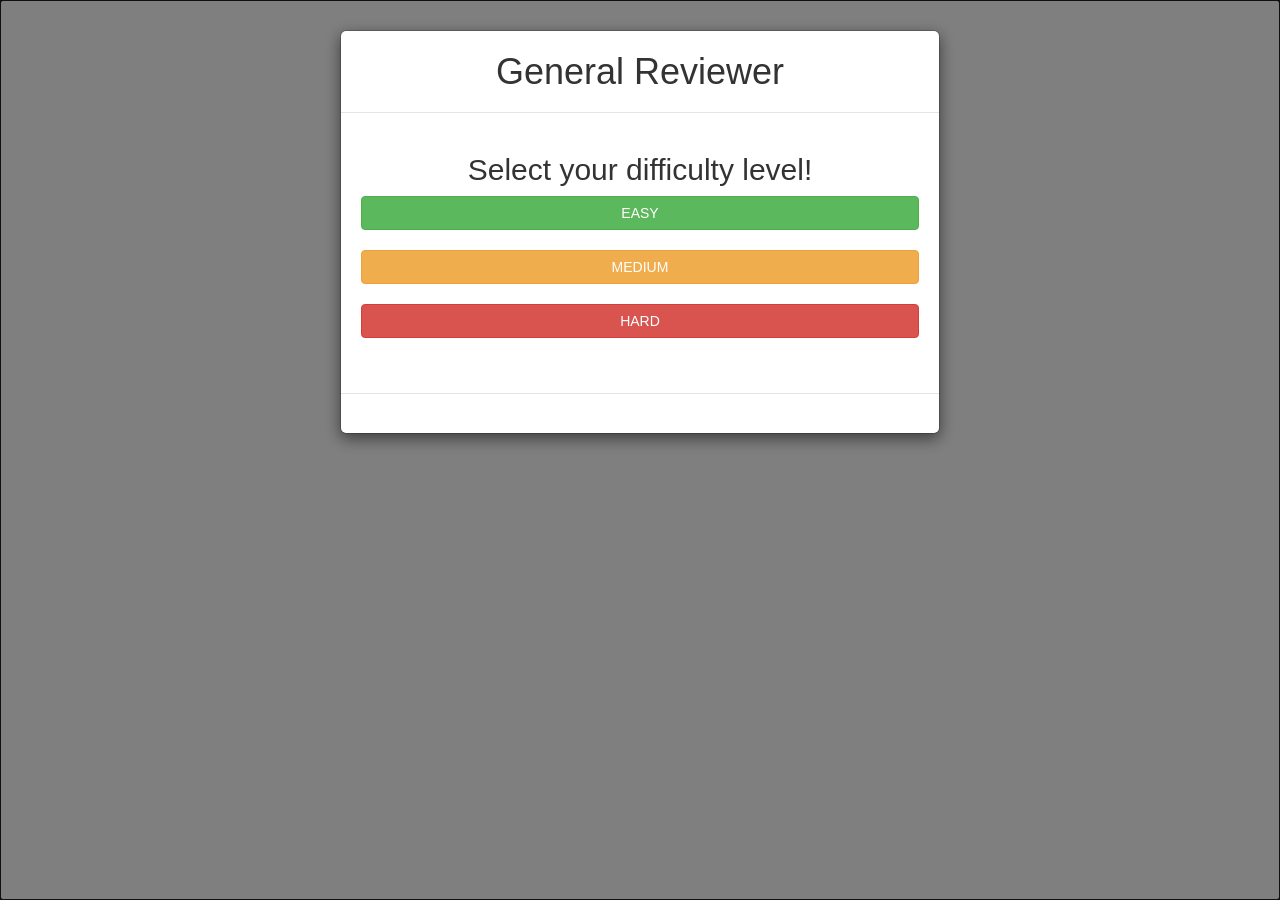
<file: index.html>
<html>
<head>
	
	<title>ES 27 reviewer!</title>
	<link rel='stylesheet', href='css/bootstrap.min.css' />
	<link rel='stylesheet', href='css/mystyle.css' />
    <script type="text/javascript" src="js/jquery.js"></script>
    <script type="text/javascript" src="js/bootstrap.min.js"></script>
    <script type="text/javascript" src="js/jquery.knob.js"></script>
   
	
    
</head>
<body>
<div id="reviewer_content">
</div>
<div id="reviewer_menu" class="modal fade" tabindex="-1" role="dialog" aria-labelledby="myModalLabel" aria-hidden="true" data-backdrop="static" data-keyboard="false">
  <div class="modal-dialog">
    <div class="modal-content">
      <div class="modal-header">
        <center>
        <h1 class="modal-title">General Reviewer</h1>
    	</center>
      </div>
      <div class="modal-body">
     	<center>
     		<h2>Select your difficulty level!</h2>
     		<button id="reviewer_easy" type="button" class="btn btn-success btn-block">EASY</button><br/>
     		<button id="reviewer_medium" type="button" class="btn btn-warning btn-block"> MEDIUM </button><br/>
     		<button id="reviewer_hard" type="button" class="btn btn-danger btn-block"> HARD </button><br/>
     		
     	</center>
     </div>
      <div class="modal-footer">
      </div>
    </div><!-- /.modal-content -->
  </div><!-- /.modal-dialog -->
</div><!-- /.modal -->

<div id="reviewer_alertModal" class="modal fade" tabindex="-1" role="dialog" aria-labelledby="myModalLabel" aria-hidden="true" data-backdrop="static" data-keyboard="false">
  <div class="modal-dialog">
    <div class="modal-content">
      <div class="modal-header">
      </div>
      <div id="alert-content">
      </div>
      <div class="modal-footer">
      	<button class="btn btn-success" data-dismiss="modal">Ok</button>
      </div>
    </div>
  </div><!-- /.modal-dialog -->
</div><!-- /.modal -->





<script>
var data= "Management - the attainment of organizational goals in an effective and efficient manner through planning, organizing, leading and controlling organizational resources. Planning - the management function concerned with defining goals for future organizational performance and deciding on the tasks and resources needed to attain them. Organizing - the management function concerned with assigning tasks, grouping tasks into departments, and allocating resources to departments. Leading - the management function that involves the use of influence to motivate employees to achieve the organization’s goals. Controlling - the management function that concerned with monitoring employees’ activities, keeping the organization on track toward its goals, and making corrections as needed. Organization - a social entity that is goal directed and deliberately structured. Effectiveness - the degree to which the organization achieves a stated goal. Efficiency - the use of minimal resources, raw materials, money, and people, to produce a desired volume of output. Performance - the organization’s ability to attain its goals by using resources in an efficient and effective manner. Conceptual Skill - the cognitive ability to see the organization as a whole and the relationships among its parts. Human Skill - the ability to work with and through other people and to work effectively as a group member. Technical Skill - the understanding of and proficiency in the performance of specific tasks. Top manager - a manager who is at the top of the organizational hierarchy and is responsible for the entire organization. Middle manager - a manager who works at the middle levels of the organization and is responsible for major departments. Project Manager - a manager responsible for a temporary work project that involves the participation of other people from various functions and levels of the organization. Firstline manager - a manager who is at the first or second management level and is directly responsible for the production of goods and services. Functional manager - a manager who is responsible for a department that performs a single functional task functional task and has employees with similar training and skills. General Manager - a manger who is responsible for several departments that performs different functions. Role - a set of expectations for one’s behavior. Social forces - the aspects of a culture that guide and influence relationships among people, their values, needs and standards of behavior. Political forces - the influence of political and legal institutions on people and organizations. Economic forces - forces that affect the availability, production, and distribution of a society’s resources among competing users. Classical Perspective - a management perspective that emerged during the 19th and early 20th centuries that emphasized a rational, scientific approach to the study of management and sought to make organizations efficient operating machines. Scientific Management - a subfield of the classical management perspective that emphasized scientifically determined changes in management practices as the solution to improving labor productivity. Bureaucratic Organizations - a subfield of the classical management perspective that emphasized management on an impersonal, rational basis through such elements as clearly defined authority and responsibility, formal record keeping, and separation of management and ownership. Administrative principles - a subfield of the classical management perspective that focuses on the total organization rather that the individual worker, delineating the management functions of planning, organizing, commanding, coordinating and controlling. Humanistic perspective - a management perspective that emerged near the late 19th century and emphasized understanding human behavior, needs and attitudes in the workplace. Hawthorne studies - a series of experiments on worker productivity begun in 1924 at the Hawthorne plant of Western Electric Company in Illinois; attributed employees’ increased output to managers’ better treatment of them during the study. Human relations movement - a movement in management thinking and practice that emphasizes satisfaction of employees’ basic needs as the key to increased productivity. Human resources perspective - a management perspective that suggests jobs should be designed to meet higher level needs by allowing workers to use their full potential. Behavioral sciences approach - a subfield of the humanistic management perspective that applies social science in an organizational context, drawing from economics, psychology, sociology, and other disciplines. Management science perspective - a management perspective that emerged after World War II and applied mathematics, statistics, and other quantitative techniques to managerial problems. System - a set of interrelated parts that function as a whole to achieve a common purpose. Systems Theory - an extension of the humanistic perspective that describes organizations as open systems characterized by entropy, synergy and subsystem interdependence. Open System - a system that interacts with the external environment. Closed System - a system that does not interact with the external environment. Entropy - the tendency of a system to run down and die. Synergy - the concept that the whole is greater than the sum of its parts. Subsystems - parts of a system that depend on one another for their functioning. Contingency View - an extension of the humanistic perspective in which the successful resolution of organizational problems is thought to depend on managers’ identification of key variations in the situation at hand. Total Quality Management (TQM) - A concept that focuses on managing the total organization to deliver quality to customers. Four significant elements of TQM are employee involvement, focus on the customer, benchmarking, and customer improvement. Learning Organization - An organization in which everyone is engaged in identifying and solving problems, enabling the organization to continuously experiment, improve, and increase its capability. E*business - work an organization does by using electronic linkages. E*commerce - business exchanges or transactions that occur electronically. Supply Chain Management - Managing the sequence of suppliers and purchasers, covering all stages of processing from obtaining raw materials to distributing finished goods to final customers. Enterprise Resource Planning - Systems that unite a company’s major business functions : order processing, product design, purchasing, inventory, and so on. Knowledge management - the efforts to systematically find, organize and make available a company’s intellectual capital and to foster a culture of continuous learning and knowledge sharing. Customer relationship management - systems that help companies trade customer’s interaction with the firm and allow employees to call up information on past transactions. Outsourcing - contracting out selected functions or activities of an organization to other organization that can do the work more cost-efficiently. Organizational environment - all elements existing outside the organization boundaries that have the potential to affect the organization. General environment - the layer of the external environment that affects the organization indirectly. Task environment - the layer of the external environment that directly influences the organization’s operations and performance. Internal environment - the environment that includes the elements within the organizations boundaries. International Dimension - portion of the external environment that represents events originating in foreign countries as well as opportunities for U.S. companies in other countries. Technological Dimension - the dimension general environment that includes scientific and technological advancements in the industry and society at large. Sociocultural dimension - the dimension of the general environment representing the demographic characteristics, norms, customs and values of the population within which the organization operates. Economic Dimension - the dimension of the general environment representing the overall economic health of the country or region in which the organization operates. Legal*political dimension - the dimension of the general environment that includes federal state, and local government regulations and political activities designed to influence company behaviour. Pressure group - An interest group that works within the legal*political framework to influence companies to behave in socially responsible ways. Customers - people and organization in the environment who acquire goods or services from the organization. Competitors - other organization in the same industry or type of business that provide goods or services to the same set of customers. Suppliers - people or organization who provide the raw materials the organization uses to produce its output. Labor Market - the people available for hire by the organization. Boundary spanning roles - roles assumed by people and/or department that link and coordinate the org. w/ key elements in the external environment. Merger - the combining of two or more organization into one. Joint Venture - A strategic alliance or program by two or more organizational. Culture - set of key values, beliefs, understandings and norms that members of an organizational share. Symbol - An object, act, or event that conveys meaning to others. Story - A narrative based on true events and repeated frequently and shared among organizational employees. Hero - A figure who exemplifies the deeds, character, and attributes of a strong corporate culture. Slogan - A phrase or sentence that succinctly expresses a key corporate value. Ceremony - A planned at a special event that is conducted for the benefit of an audience. Adaptability Culture - A culture characterized by values that support the company’s ability to interpret and translate signals from the environment into new behaviour responses. Achievement Culture - A results*oriented culture that values competitiveness, personal initiative, and achievement. Involvement Culture - A culture that places high value on meeting the needs of employees and values cooperation and equality. Consistency Culture - A culture that values and rewards a methodical, rational, orderly way of doing things. High Performance Culture - A culture based on a solid on organizational mission or purpose that uses shared adaptive values to guide decisions and business practices and to encourage individual employee ownership of both bottom-line results and the organization’s cultural backbone. Cultural Leader - A manager who uses signals and symbols to influence corporate culture. ";

var item=data.split('.');
var combo=item[1].split('-');
var stack={};
var shownq;
var stack_index=0,score=0,numitem=0;
var CLOCKTIME;
var CURRENT_TIMER;


function question(){
	createClock();

	if(numitem==30){
		congratulate();
	}else{
	var counter,check=0;
	shownq=Math.floor(Math.random() * item.length);
	for(var c=0;c<stack_index;c++){
		if(check==1){
			c=0;
			check=0;
		}
		console.log(stack[c]+'=='+shownq);
		if(stack[c]==shownq){
			console.log(stack[c]+'=='+shownq+'nisud');
			if(counter==60){
				reset();
			}
			shownq=Math.floor(Math.random() * item.length);
			check=1;

			counter++;
		}


	}
	combo=item[shownq].split('-');
	$('#q1').html('<h3>Question #'+(numitem+1)+':</h3><br/>'+combo[1]+'<br/><br/><input id="answer" type="hidden" value="'+combo[0]+'"/><input  id="guess" class="form-contol" type="text" value="" style="width:50%"/>&emsp;<button class="reviewer_qchecker btn btn-primary" value="checkit">Check!</button>');
	var tchoices=randomChoice(combo[0]);
		console.log(tchoices);
		
	$('#reviewer_choices').html('<tr><td><button class="reviewer_qchecker multiple_choice btn" value="'+tchoices[0]+'">a) '+tchoices[0]+'</button></td><td><button class="reviewer_qchecker multiple_choice btn" value="'+tchoices[1]+'">b) '+tchoices[1]+'</button></td></tr><tr><td><button class="reviewer_qchecker multiple_choice btn" value="'+tchoices[2]+'">c) '+tchoices[2]+'</button></td><td><button class="reviewer_qchecker multiple_choice btn" value="'+tchoices[3]+'">d) '+tchoices[3]+'</button></td></tr>');
	//$('#answer').val(combo[0]);
	//$('#guess').val('');
	//$('#qnum').val();
	
	record();
}
numitem++;
}

function randomChoice(true_answer){
	var choices=[];
	var temp_ans=true_answer;
	var temp_val;
	var is_Repeated=false;
	var q={};
	choices.push(true_answer);
	for(var x=1;x<4;x++){
		while(true_answer==temp_ans){
			temp_val=Math.floor(Math.random() * item.length);
			temp_val=item[temp_val].split("-");
			
			for(var y=0;y<x;y++){
				if(temp_val[0]==choices[y]){
					is_Repeated=true;
				}
			}

			if(!is_Repeated){
				choices.push(temp_val[0]);
				temp_ans=temp_val[0];
			}

			is_Repeated=false;

		}
		temp_ans=true_answer;
	}

	return shuffle(choices);
}

function shuffle(array) {
  var currentIndex = array.length, 
  	temporaryValue,
  	randomIndex;

  while (0 !== currentIndex) {
    randomIndex = Math.floor(Math.random() * currentIndex);
    currentIndex -= 1;

    temporaryValue = array[currentIndex];
    array[currentIndex] = array[randomIndex];
    array[randomIndex] = temporaryValue;
  }
  return array;
}

function congratulate(){
	if(score<15){
		alertModal('FAIL! Your total score is: '+ score+"/30");
		reset();
	}else{
		alertModal('PASS! Your total score is: '+ score+"/30");
		reset();
	}
}
function check(guess){
	var str1=$('#answer').val().toLowerCase().replace(/ /g, '');
	var str2=guess.toLowerCase().replace(/ /g, '');

	if(str1==str2){
		alertModal('Correct!');
		score++;
		$('#numscore').html('Score: '+score+'/30');
		question();


	}else{
		alertModal('Correct answer: '+$('#answer').val()+'  Your answer:'+guess);
		question();
	}

}
function record(){
	stack[stack_index]=shownq;
	$('#length').val(stack[stack_index]);
	stack_index++;
	console.log(stack_index);


}
function reset(){
	stack={};
	stack_index=0;
	score=0, numitem=0;
	$('#numscore').html('Score: '+score+'/30');
	clearTimeout(CURRENT_TIMER);
	$('#reviewer_menu').modal('show');
	$('#reviewer_content').html("");
	//question();
}

function reviewerTimer(clock){
	var COUNTDOWN=CLOCKTIME;
	  $(clock).knob({max:CLOCKTIME,min:0});
	CURRENT_TIMER=setInterval(function(){
		COUNTDOWN--;
    	$(clock).val(COUNTDOWN).trigger('change');
    	if(COUNTDOWN<=0){
    		alertModal("Time's Up! Correct answer: "+$('#answer').val());
    		question();
    	}
    }, 1000);
}

function createClock(){
	clearTimeout(CURRENT_TIMER);
	$('#reviewer_content').html('<center><table><tr><td style="width:500px;"><div id="numscore" class="pull-left" style="color:red">Score:'+score+'/30</div></td><td><input type="text" value="'+CLOCKTIME+'" class="dial'+numitem+'" data-width="50" data-height="50" disabled></td></tr><tr><td colspan="2" style="width:500px;"><div id="q1"></div></td></tr><tr><td><div id="reviewer_choices"></div></td></tr><tr><button class="btn btn-danger" onclick="reset();">Exit to Main Menu</button></tr></table></center>');
	reviewerTimer('.dial'+numitem);
}

function alertModal(notice){
	$('#alert-content').html("<center>"+notice+"</center>");
	$('#reviewer_alertModal').modal('show');
}
$( document ).ready(function() {
    $('#reviewer_menu').modal('show');
    
});

$(document).on("click", "#reviewer_easy", function() {   
	$('#reviewer_menu').modal('hide');
	CLOCKTIME=50;
	question();
});    
$(document).on("click", "#reviewer_medium", function() {   
	$('#reviewer_menu').modal('hide');
	CLOCKTIME=25;
	question();
});    
$(document).on("click", "#reviewer_hard", function() {   
	$('#reviewer_menu').modal('hide');
	CLOCKTIME=15;
	question();
});    


$(document).on("click", ".reviewer_qchecker", function() {   
	var user_guess=$(this).val();
	if(user_guess=="checkit")
		user_guess=$('#guess').val();

	check(user_guess);

});



</script>



<!---
<center>
<button onclick="reset();">RESET!</button>
<br/><br/>
<div id="q1"></div><br/>
<input id="answer" type="hidden" value=""/>
<input id="guess" type="text" value=""/>
<input id="length" type="hidden" value="0"/>
<input id="qnum" type="hidden" value=""/>
<button onclick="check();">Check!</button><br/>
<div id="numscore" style="color:red">Score:0/30</div>

</center>-->
</body>
</html>
</file>
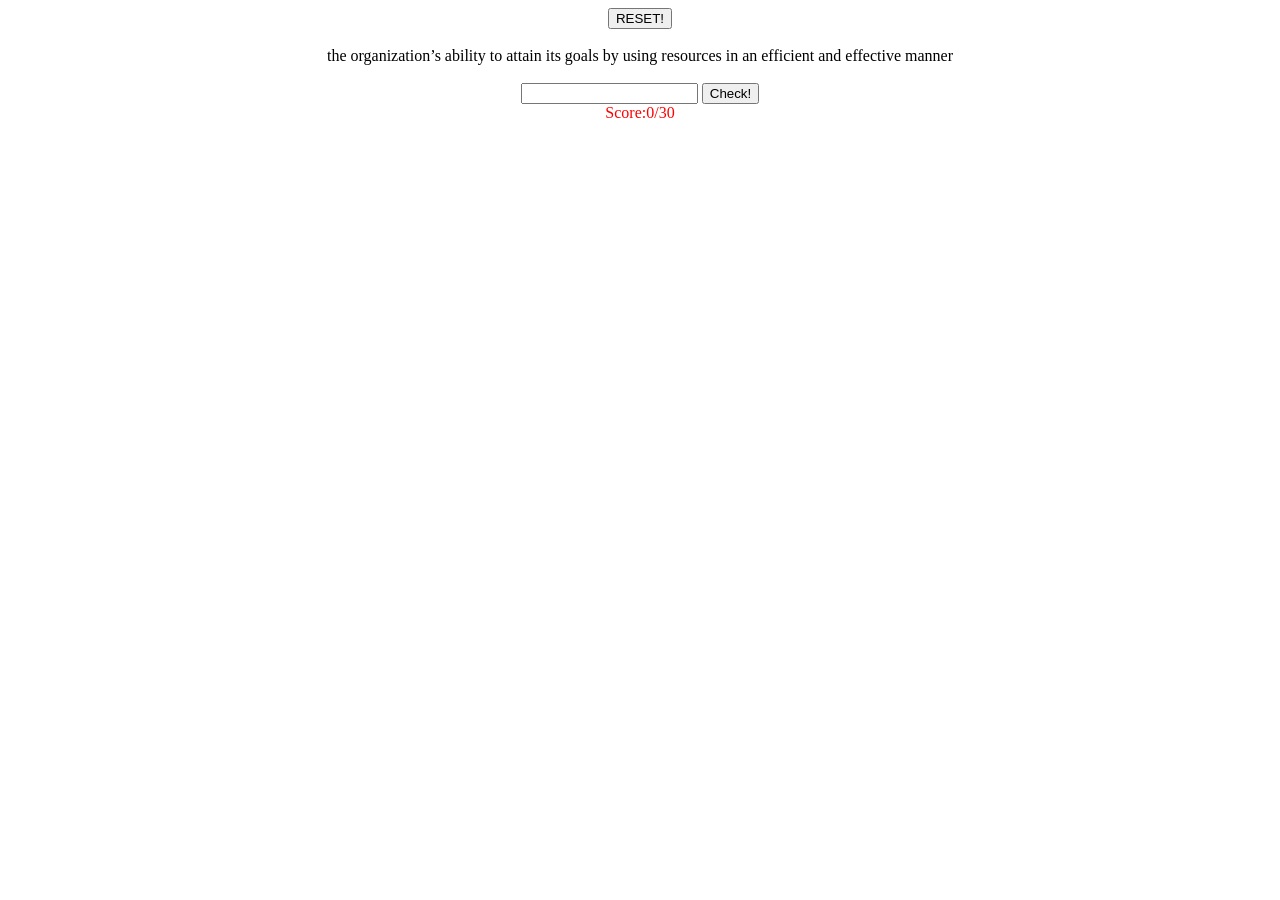
<file: reviewer.html>
<html>
<head>
	<title>ES 27 reviewer!</title>
</head>
<body>
<script type="text/javascript" src="jquery.js"></script>
<script>
var data= "Management - the attainment of organizational goals in an effective and efficient manner through planning, organizing, leading and controlling organizational resources. Planning - the management function concerned with defining goals for future organizational performance and deciding on the tasks and resources needed to attain them. Organizing - the management function concerned with assigning tasks, grouping tasks into departments, and allocating resources to departments. Leading - the management function that involves the use of influence to motivate employees to achieve the organization’s goals. Controlling - the management function that concerned with monitoring employees’ activities, keeping the organization on track toward its goals, and making corrections as needed. Organization - a social entity that is goal directed and deliberately structured. Effectiveness - the degree to which the organization achieves a stated goal. Efficiency - the use of minimal resources, raw materials, money, and people, to produce a desired volume of output. Performance - the organization’s ability to attain its goals by using resources in an efficient and effective manner. Conceptual Skill - the cognitive ability to see the organization as a whole and the relationships among its parts. Human Skill - the ability to work with and through other people and to work effectively as a group member. Technical Skill - the understanding of and proficiency in the performance of specific tasks. Top manager - a manager who is at the top of the organizational hierarchy and is responsible for the entire organization. Middle manager - a manager who works at the middle levels of the organization and is responsible for major departments. Project Manager - a manager responsible for a temporary work project that involves the participation of other people from various functions and levels of the organization. Firstline manager - a manager who is at the first or second management level and is directly responsible for the production of goods and services. Functional manager - a manager who is responsible for a department that performs a single functional task functional task and has employees with similar training and skills. General Manager - a manger who is responsible for several departments that performs different functions. Role - a set of expectations for one’s behavior. Social forces - the aspects of a culture that guide and influence relationships among people, their values, needs and standards of behavior. Political forces - the influence of political and legal institutions on people and organizations. Economic forces - forces that affect the availability, production, and distribution of a society’s resources among competing users. Classical Perspective - a management perspective that emerged during the 19th and early 20th centuries that emphasized a rational, scientific approach to the study of management and sought to make organizations efficient operating machines. Scientific Management - a subfield of the classical management perspective that emphasized scientifically determined changes in management practices as the solution to improving labor productivity. Bureaucratic Organizations - a subfield of the classical management perspective that emphasized management on an impersonal, rational basis through such elements as clearly defined authority and responsibility, formal record keeping, and separation of management and ownership. Administrative principles - a subfield of the classical management perspective that focuses on the total organization rather that the individual worker, delineating the management functions of planning, organizing, commanding, coordinating and controlling. Humanistic perspective - a management perspective that emerged near the late 19th century and emphasized understanding human behavior, needs and attitudes in the workplace. Hawthorne studies - a series of experiments on worker productivity begun in 1924 at the Hawthorne plant of Western Electric Company in Illinois; attributed employees’ increased output to managers’ better treatment of them during the study. Human relations movement - a movement in management thinking and practice that emphasizes satisfaction of employees’ basic needs as the key to increased productivity. Human resources perspective - a management perspective that suggests jobs should be designed to meet higher level needs by allowing workers to use their full potential. Behavioral sciences approach - a subfield of the humanistic management perspective that applies social science in an organizational context, drawing from economics, psychology, sociology, and other disciplines. Management science perspective - a management perspective that emerged after World War II and applied mathematics, statistics, and other quantitative techniques to managerial problems. System - a set of interrelated parts that function as a whole to achieve a common purpose. Systems Theory - an extension of the humanistic perspective that describes organizations as open systems characterized by entropy, synergy and subsystem interdependence. Open System - a system that interacts with the external environment. Closed System - a system that does not interact with the external environment. Entropy - the tendency of a system to run down and die. Synergy - the concept that the whole is greater than the sum of its parts. Subsystems - parts of a system that depend on one another for their functioning. Contingency View - an extension of the humanistic perspective in which the successful resolution of organizational problems is thought to depend on managers’ identification of key variations in the situation at hand. Total Quality Management (TQM) - A concept that focuses on managing the total organization to deliver quality to customers. Four significant elements of TQM are employee involvement, focus on the customer, benchmarking, and customer improvement. Learning Organization - An organization in which everyone is engaged in identifying and solving problems, enabling the organization to continuously experiment, improve, and increase its capability. E*business - work an organization does by using electronic linkages. E*commerce - business exchanges or transactions that occur electronically. Supply Chain Management - Managing the sequence of suppliers and purchasers, covering all stages of processing from obtaining raw materials to distributing finished goods to final customers. Enterprise Resource Planning - Systems that unite a company’s major business functions : order processing, product design, purchasing, inventory, and so on. Knowledge management - the efforts to systematically find, organize and make available a company’s intellectual capital and to foster a culture of continuous learning and knowledge sharing. Customer relationship management - systems that help companies trade customer’s interaction with the firm and allow employees to call up information on past transactions. Outsourcing - contracting out selected functions or activities of an organization to other organization that can do the work more cost-efficiently. Organizational environment - all elements existing outside the organization boundaries that have the potential to affect the organization. General environment - the layer of the external environment that affects the organization indirectly. Task environment - the layer of the external environment that directly influences the organization’s operations and performance. Internal environment - the environment that includes the elements within the organizations boundaries. International Dimension - portion of the external environment that represents events originating in foreign countries as well as opportunities for U.S. companies in other countries. Technological Dimension - the dimension general environment that includes scientific and technological advancements in the industry and society at large. Sociocultural dimension - the dimension of the general environment representing the demographic characteristics, norms, customs and values of the population within which the organization operates. Economic Dimension - the dimension of the general environment representing the overall economic health of the country or region in which the organization operates. Legal*political dimension - the dimension of the general environment that includes federal state, and local government regulations and political activities designed to influence company behaviour. Pressure group - An interest group that works within the legal*political framework to influence companies to behave in socially responsible ways. Customers - people and organization in the environment who acquire goods or services from the organization. Competitors - other organization in the same industry or type of business that provide goods or services to the same set of customers. Suppliers - people or organization who provide the raw materials the organization uses to produce its output. Labor Market - the people available for hire by the organization. Boundary spanning roles - roles assumed by people and/or department that link and coordinate the org. w/ key elements in the external environment. Merger - the combining of two or more organization into one. Joint Venture - A strategic alliance or program by two or more organizational. Culture - set of key values, beliefs, understandings and norms that members of an organizational share. Symbol - An object, act, or event that conveys meaning to others. Story - A narrative based on true events and repeated frequently and shared among organizational employees. Hero - A figure who exemplifies the deeds, character, and attributes of a strong corporate culture. Slogan - A phrase or sentence that succinctly expresses a key corporate value. Ceremony - A planned at a special event that is conducted for the benefit of an audience. Adaptability Culture - A culture characterized by values that support the company’s ability to interpret and translate signals from the environment into new behaviour responses. Achievement Culture - A results*oriented culture that values competitiveness, personal initiative, and achievement. Involvement Culture - A culture that places high value on meeting the needs of employees and values cooperation and equality. Consistency Culture - A culture that values and rewards a methodical, rational, orderly way of doing things. High Performance Culture - A culture based on a solid on organizational mission or purpose that uses shared adaptive values to guide decisions and business practices and to encourage individual employee ownership of both bottom-line results and the organization’s cultural backbone. Cultural Leader - A manager who uses signals and symbols to influence corporate culture. ";

var item=data.split('.');
var combo=item[1].split('-');
var stack={};
var shownq;
var stack_index=0,score=0,numitem=0;


function question(){
	if(numitem==30){
		congratulate();
	}else{
	var counter,check=0;
	shownq=Math.floor(Math.random() * item.length);
	for(var c=0;c<stack_index;c++){
		if(check==1){
			c=0;
			check=0;
		}
		console.log(stack[c]+'=='+shownq);
		if(stack[c]==shownq){
			console.log(stack[c]+'=='+shownq+'nisud');
			if(counter==60){
				reset();
			}
			shownq=Math.floor(Math.random() * item.length);
			check=1;

			counter++;
		}


	}
	combo=item[shownq].split('-');
	$('#q1').html(combo[1]);
	$('#answer').val(combo[0]);
	$('#guess').val('');
	$('#qnum').val();
	record();
}
numitem++;
}
function congratulate(){
	if(score<15){
		alert('FAIL!');
		reset();
	}else{
		alert('PASS!');
		reset();
	}
}
function check(){
	var str1=$('#answer').val().toLowerCase().replace(/ /g, '');
	var str2=$('#guess').val().toLowerCase().replace(/ /g, '');

	if(str1==str2){
		alert('Correct!');
		score++;
		$('#numscore').html('Score: '+score+'/30');
		question();


	}else{
		alert('Correct answer: '+$('#answer').val()+'  Your answer:'+$('#guess').val());
		question();
	}

}
function record(){
	stack[stack_index]=shownq;
	$('#length').val(stack[stack_index]);
	stack_index++;
	console.log(stack_index);


}
function reset(){
	stack={};
	stack_index=0;
	score=0, numitem=0;
	$('#numscore').html('Score: '+score+'/30');
	question();


}
$( document ).ready(function() {
    question();
});
</script>
<center>
<button onclick="reset();">RESET!</button>
<br/><br/>
<div id="q1"></div><br/>
<input id="answer" type="hidden" value=""/>
<input id="guess" type="text" value=""/>
<input id="length" type="hidden" value="0"/>
<input id="qnum" type="hidden" value=""/>
<button onclick="check();">Check!</button><br/>
<div id="numscore" style="color:red">Score:0/30</div>

</center>
</body>
</html>
</file>
<file: css/mystyle.css>
.multiple_choice{
	background:none;border:0;color:blue
}
</file>
